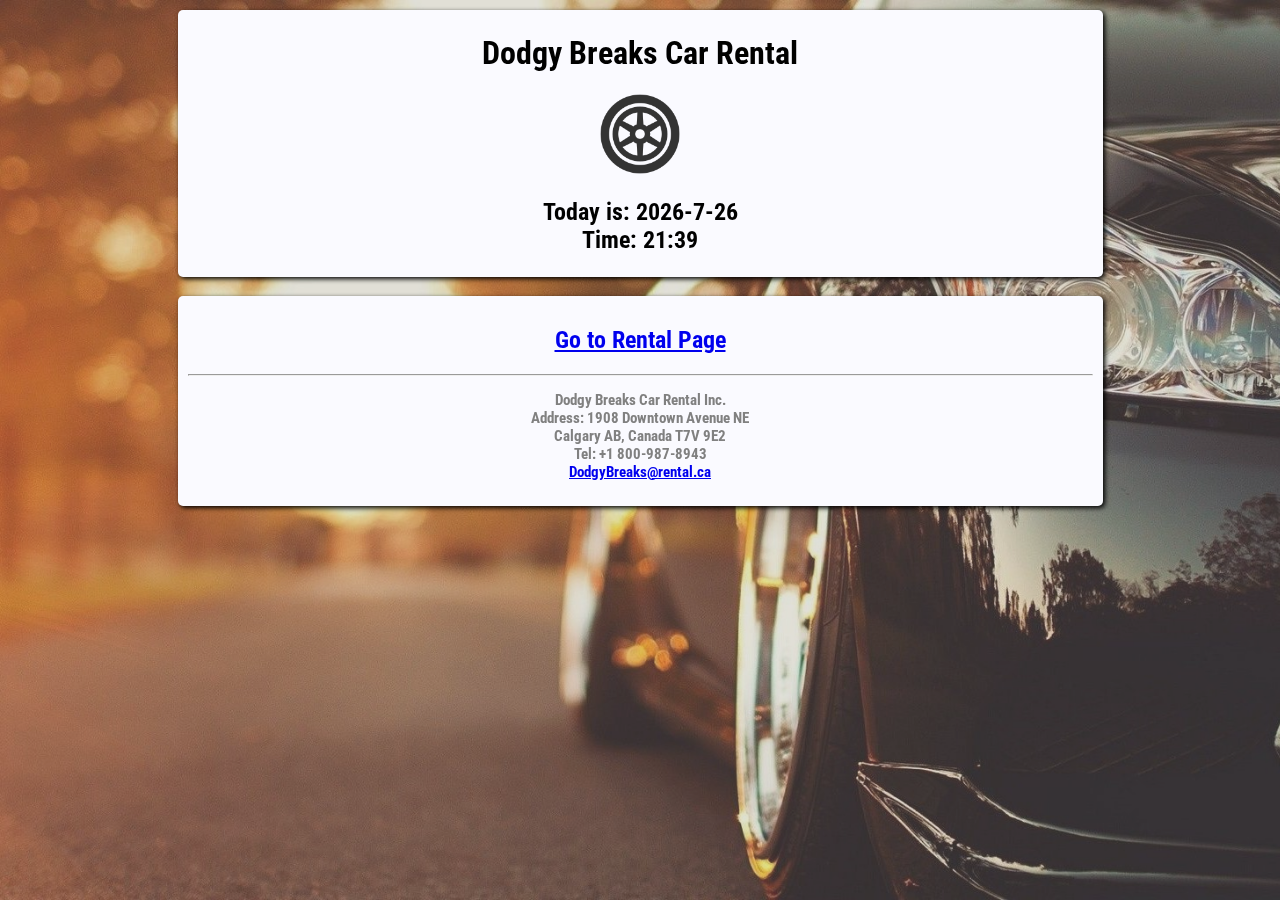
<file: rentalcar/index.html>
<!DOCTYPE html>
<html lang="en">
<head>
    <meta charset="UTF-8">
    <title>Dodgy Breaks Car Rental</title>

    <link rel="preconnect" href="https://fonts.googleapis.com">
    <link rel="preconnect" href="https://fonts.gstatic.com" crossorigin>
    <link href="https://fonts.googleapis.com/css2?family=Roboto+Condensed:wght@700&display=swap" rel="stylesheet">

    <link rel="stylesheet" href="carRental.css">
    <script src="rentalCar.js"></script>
</head>

<body>
    <header id="header">
        <h1>Dodgy Breaks Car Rental</h1>
        <img src="img/logo.png" alt="logo" id="logo">
        <!-- Logo source: https://www.freepnglogos.com/images/car-wheel-24096.html -->
        <h2><span id="date"></span></h2>
    </header>
    <br>
    <div id="border">
        <h2 style="text-align: center"><a href="rental.html">Go to Rental Page</a></h2>

        <footer>
            <hr><h3>Dodgy Breaks Car Rental Inc. <br>
            Address: 1908 Downtown Avenue NE <br>
            Calgary AB, Canada T7V 9E2 <br>
            Tel: +1 800-987-8943 <br>
            <a href="mailto:DodgyBreaks@rental.ca">DodgyBreaks@rental.ca</a></h3>
        </footer>
    </div>
</body>
</html>
</file>
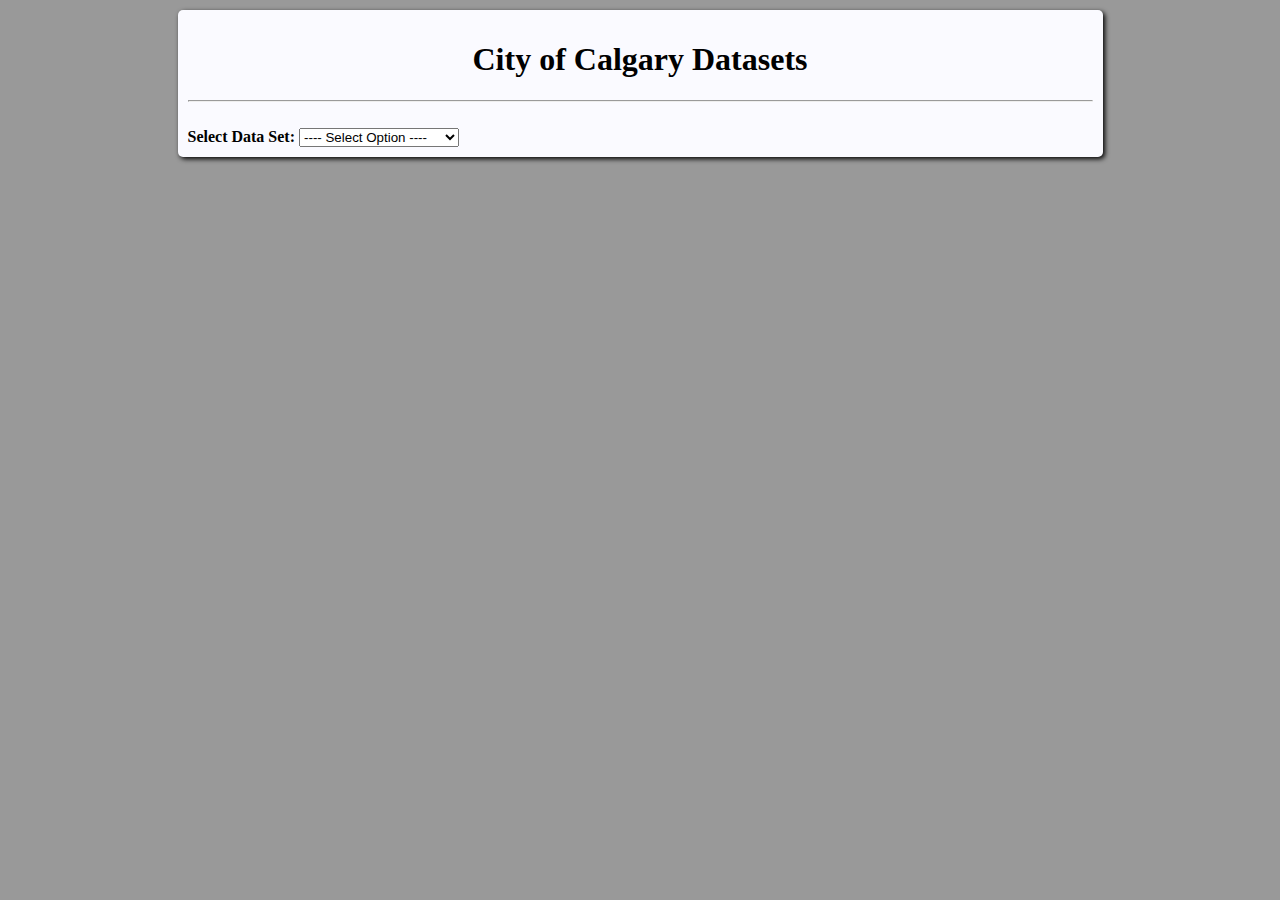
<file: datasets/indexData.html>
<!DOCTYPE html>
<html lang="en">
<head>
    <meta charset="UTF-8">
    <title>City of Calgary Datasets</title>

    <link rel="stylesheet" type="text/css" href="index.css">
    <script src="index.js"></script>
    <script src="data/greenLineStations.js"></script>
    <script src="data/parksSignage.js"></script>
    <script src="data/parkSeatings.js"></script>
    <script src="data/publicArt.js"></script>
</head>

<body>
    <div id="border">
        <h1>City of Calgary Datasets</h1>
        <hr><br>
        <label for="selections"><b>Select Data Set: </b></label>
        <select id="selections" onchange="getHTML()">
            <option style="align-content: center;">---- Select Option ----</option>
            <option value="1">Green Line Stations</option>
            <option value="2">Park Seating Locations</option>
            <option value="3">Park Signage</option>
            <option value="4">Public Art Locations</option>
        </select>

        <div id="htmlOutput"></div>
    </div>
</body>
</html>
</file>
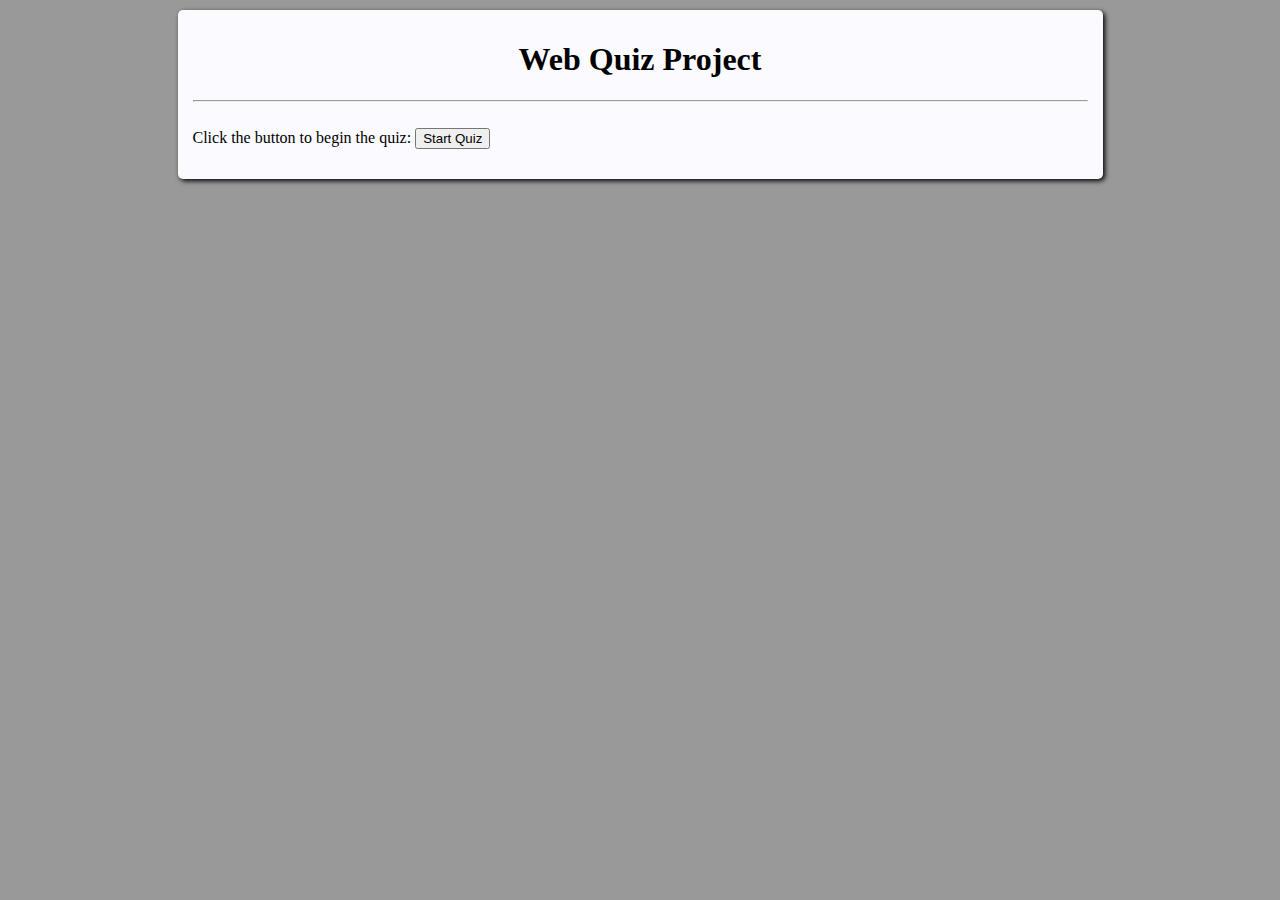
<file: quiz/indexQuiz.html>
<!DOCTYPE html>
<html lang="en">
<head>
    <meta charset="UTF-8">
    <title>Web Quiz Project</title>

    <link rel="stylesheet" href="quiz.css">
    <script src="quiz.js"></script>
</head>

<body>
<div id="border">
    <h1>Web Quiz Project</h1>
    <hr>
    <br>
    <label for="StartButton">Click the button to begin the quiz: </label>
    <button id="StartButton">Start Quiz</button>

    <form id="quizForm" onsubmit="gradeQuiz(); return false"></form>
</div>
</body>
</html>
</file>
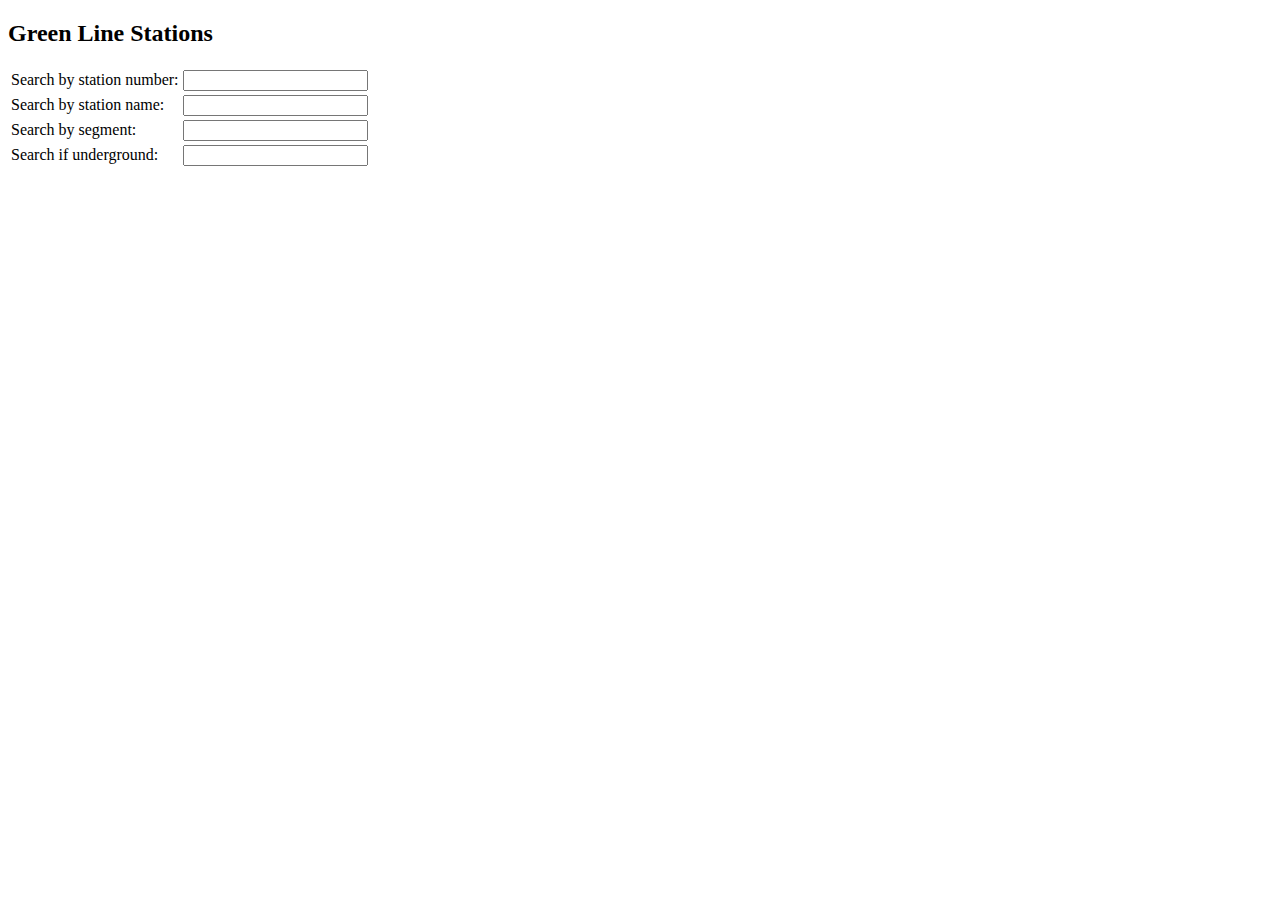
<file: datasets/data/greenLineStations.html>
<!DOCTYPE html>
<html lang="en">
<head>
    <meta charset="UTF-8">
    <title>Title</title>

    <script src="greenLineStations.js"></script>
</head>

<body onload="adddata1()">
    <h2>Green Line Stations</h2>

    <table>
        <tr>
        <td><label for="order">Search by station number: </label></td>
        <td><input type="text" id="order" onkeyup="searchStations(this.id);"></td>
        </tr>
        <tr>
            <td><label for="name">Search by station name: </label></td>
            <td><input type="text" id="name" onkeyup="searchStations(this.id);"></td>
        </tr>
        <tr>
            <td><label for="segment">Search by segment: </label></td>
            <td><input type="text" id="segment" onkeyup="searchStations(this.id);"></td>
        </tr>
        <tr>
            <td><label for="underground">Search if underground: </label></td>
            <td><input type="text" id="underground" onkeyup="searchStations(this.id);"></td>
        </tr>
    </table>
    <br>

    <table id="output" class="result"></table>
</body>
</html>
</file>
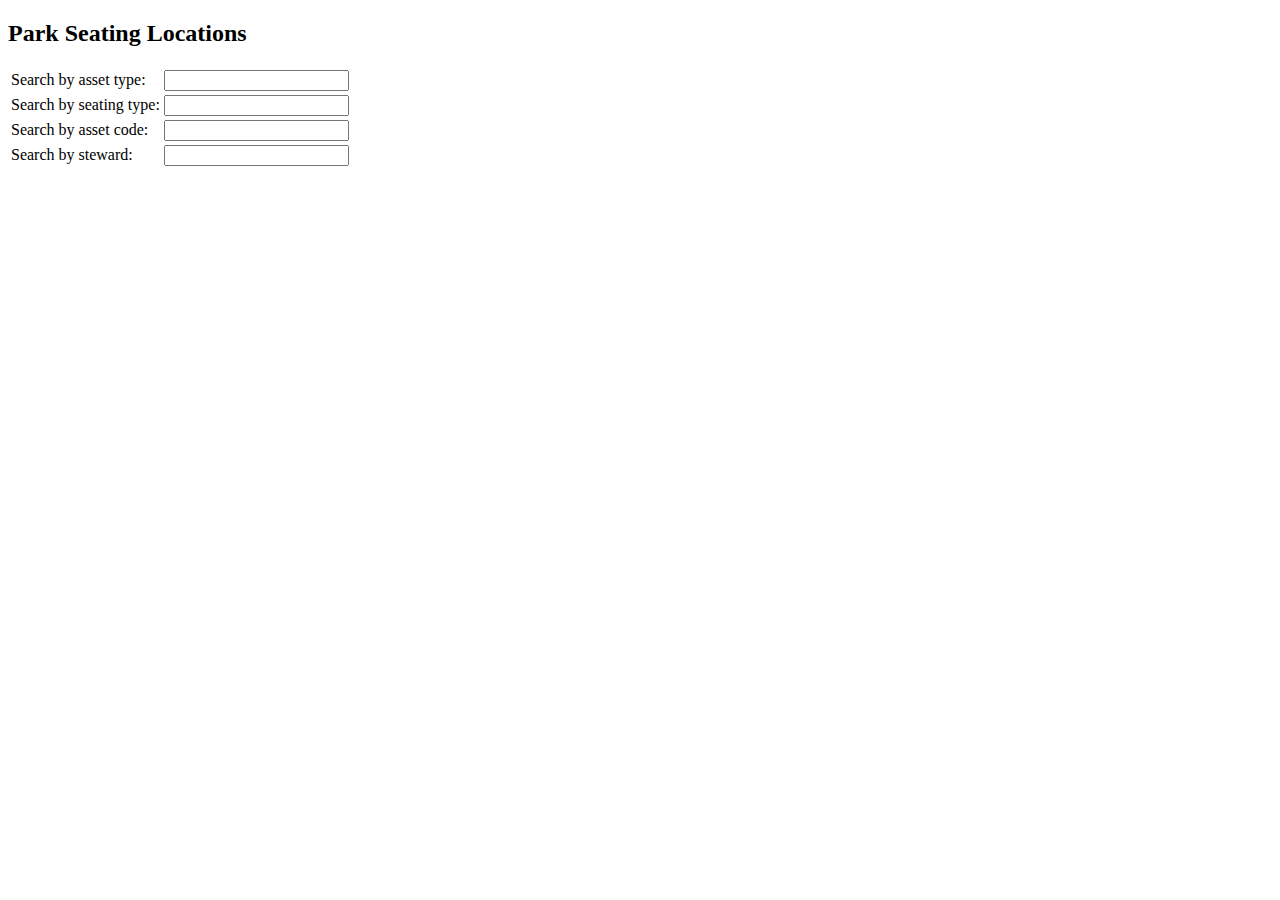
<file: datasets/data/parkSeatings.html>
<!DOCTYPE html>
<html lang="en">
<head>
    <meta charset="UTF-8">
    <title>Park Seating Locations</title>

    <script src="parkSeatings.js"></script>
</head>

<body onload="adddata2()">
<h2>Park Seating Locations</h2>

<table>
    <tr>
        <td><label for="assettype">Search by asset type: </label></td>
        <td><input type="text" id="assettype" onkeyup="searchSeat(this.id);"></td>
    </tr>
    <tr>
        <td><label for="type">Search by seating type: </label></td>
        <td><input type="text" id="type" onkeyup="searchSeat(this.id);"></td>
    </tr>
    <tr>
        <td><label for="assetcode">Search by asset code: </label></td>
        <td><input type="text" id="assetcode" onkeyup="searchSeat(this.id);"></td>
    </tr>
    <tr>
        <td><label for="steward">Search by steward: </label></td>
        <td><input type="text" id="steward" onkeyup="searchSeat(this.id);"></td>
    </tr>
</table>
<br>

<table id="output" class="result"></table>
</body>
</html>
</file>
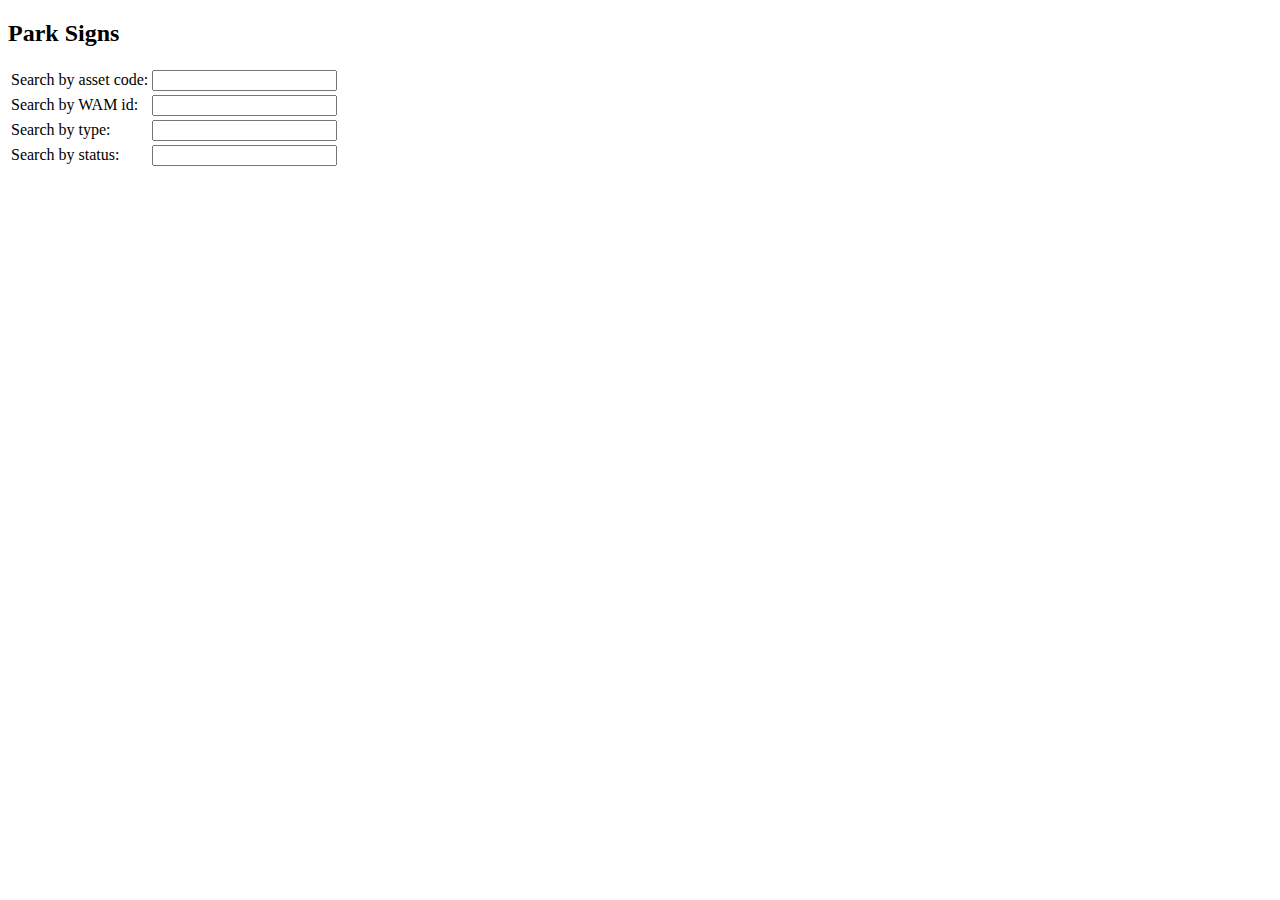
<file: datasets/data/parksSignage.html>
<!DOCTYPE html>
<html lang="en">
<head>
    <meta charset="UTF-8">
    <title>Park Signs</title>
</head>

<body onload="adddata3();">
    <h2>Park Signs</h2>

    <table>
        <tr>
            <td><label for="asset">Search by asset code: </label></td>
            <td><input type="text" id="asset" onkeyup="searchParkSigns(this.id);"></td>
        </tr>
        <tr>
            <td><label for="wamid">Search by WAM id: </label></td>
            <td><input type="text" id="wamid" onkeyup="searchParkSigns(this.id);"></td>
        </tr>
        <tr>
        <td><label for="type">Search by type: </label></td>
        <td><input type="text" id="type" onkeyup="searchParkSigns(this.id);"></td>
        </tr>
        <tr>
            <td><label for="status">Search by status: </label></td>
            <td><input type="text" id="status" onkeyup="searchParkSigns(this.id);"></td>
        </tr>
    </table>
    <br>

    <table id="output" class="result"></table>
</body>
</html>
</file>
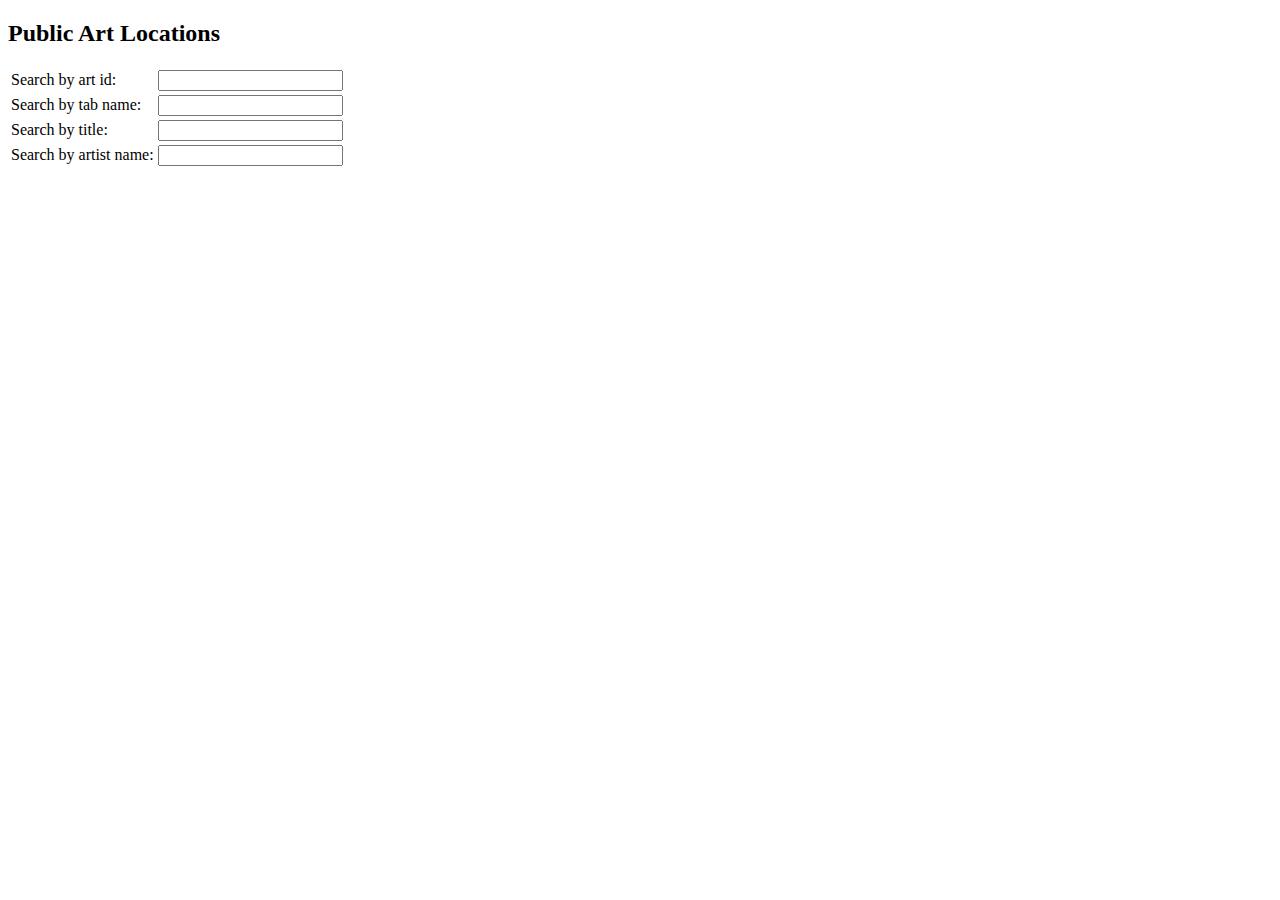
<file: datasets/data/publicArt.html>
<!DOCTYPE html>
<html lang="en">
<head>
    <meta charset="UTF-8">
    <title>Public Art Locations</title>

    <script src="publicArt.js"></script>
</head>

<body onload="adddata4()">
<h2>Public Art Locations</h2>

<table>
    <tr>
        <td><label for="artid">Search by art id: </label></td>
        <td><input type="text" id="artid" onkeyup="searchArt(this.id);"></td>
    </tr>
    <tr>
        <td><label for="tabname">Search by tab name: </label></td>
        <td><input type="text" id="tabname" onkeyup="searchArt(this.id);"></td>
    </tr>
    <tr>
        <td><label for="title">Search by title: </label></td>
        <td><input type="text" id="title" onkeyup="searchArt(this.id);"></td>
    </tr>
    <tr>
        <td><label for="artist">Search by artist name: </label></td>
        <td><input type="text" id="artist" onkeyup="searchArt(this.id);"></td>
    </tr>
</table>
<br>

<table id="output" class="result"></table>
</body>
</html>
</file>
<file: rentalcar/carRental.css>
#header {
    text-align: center;
    padding-top: 3px;
    padding-bottom: 3px;
    margin: auto;
    background-color: rgb(250, 250, 255);
    border-radius: 5px;
    box-shadow: 2px 2px 5px;
}

#border {
    padding: 10px;
    background-color: rgb(250, 250, 255);
    border-radius: 5px;
    box-shadow: 2px 2px 5px;
}

#logo {
    width: 80px;
    height: auto;
    box-shadow: none;
}

.RentalImgs {
    opacity: 0.5;
}

table.selection {
    width: 100%;
    padding-top: 30px;
    padding-bottom: 30px;
    line-height: 30px;
    margin: auto;
    text-align: center;
}

body {
    font-family: 'Roboto Condensed', sans-serif;
    width: 925px;
    margin: 10px auto;
    background: #999999;
}

body::after {
    /*bg img src: https://wallpaperaccess.com/car-service*/
    background-image: url("img/bg.jpg");
    background-size: cover;
    position: fixed;
    content: "";
    top:0;
    left: 0;
    bottom: 0;
    right:0;
    opacity: 0.7;
    z-index: -1;
}

img {
    text-align: center;
    width: 250px;
    height: auto;
    border-radius: 5px;
    box-shadow: 2px 2px 5px;
}

h3 {
    font-size: 15px;
    color: grey;
}

footer h3 {
    text-align: center;
}
</file>
<file: datasets/index.css>
body {
    width: 925px;
    margin: 10px auto;
    background: #999999;
}

#border {
    padding: 10px 10px;
    background-color: rgb(250, 250, 255);
    border-radius: 5px;
    box-shadow: 2px 2px 5px;
}

h1 {
    text-align: center;
}

.result th {
    padding: 10px;
    border: thin solid black;
    border-spacing: 0px;
}

.result td {
    padding: 5px 10px;
    border: thin solid black;
    border-spacing: 0px;
}
</file>
<file: quiz/quiz.css>
body {
    width: 925px;
    margin: 10px auto;
    background: #999999;
}

#border {
    padding: 10px 15px 30px 15px;
    background-color: rgb(250, 250, 255);
    border-radius: 5px;
    box-shadow: 2px 2px 5px;
}

h1 {
    text-align: center;
}
</file>
